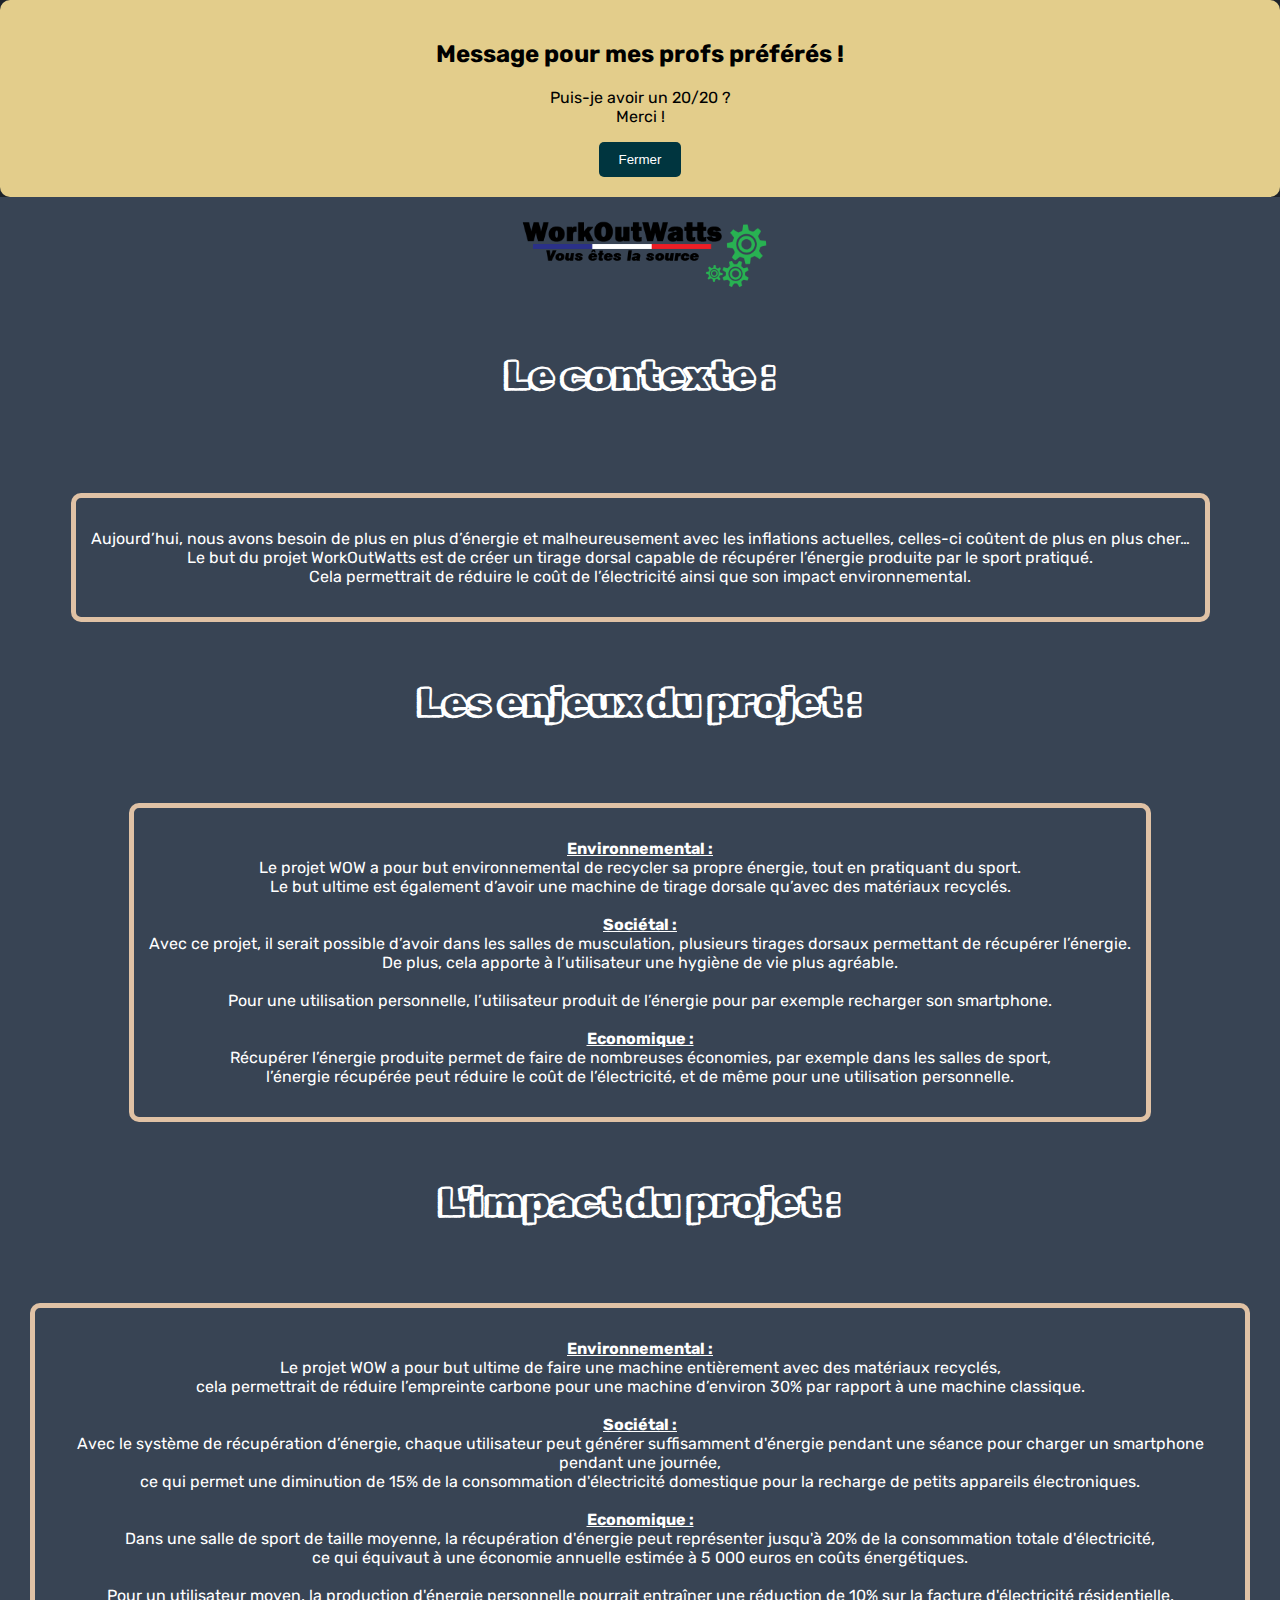
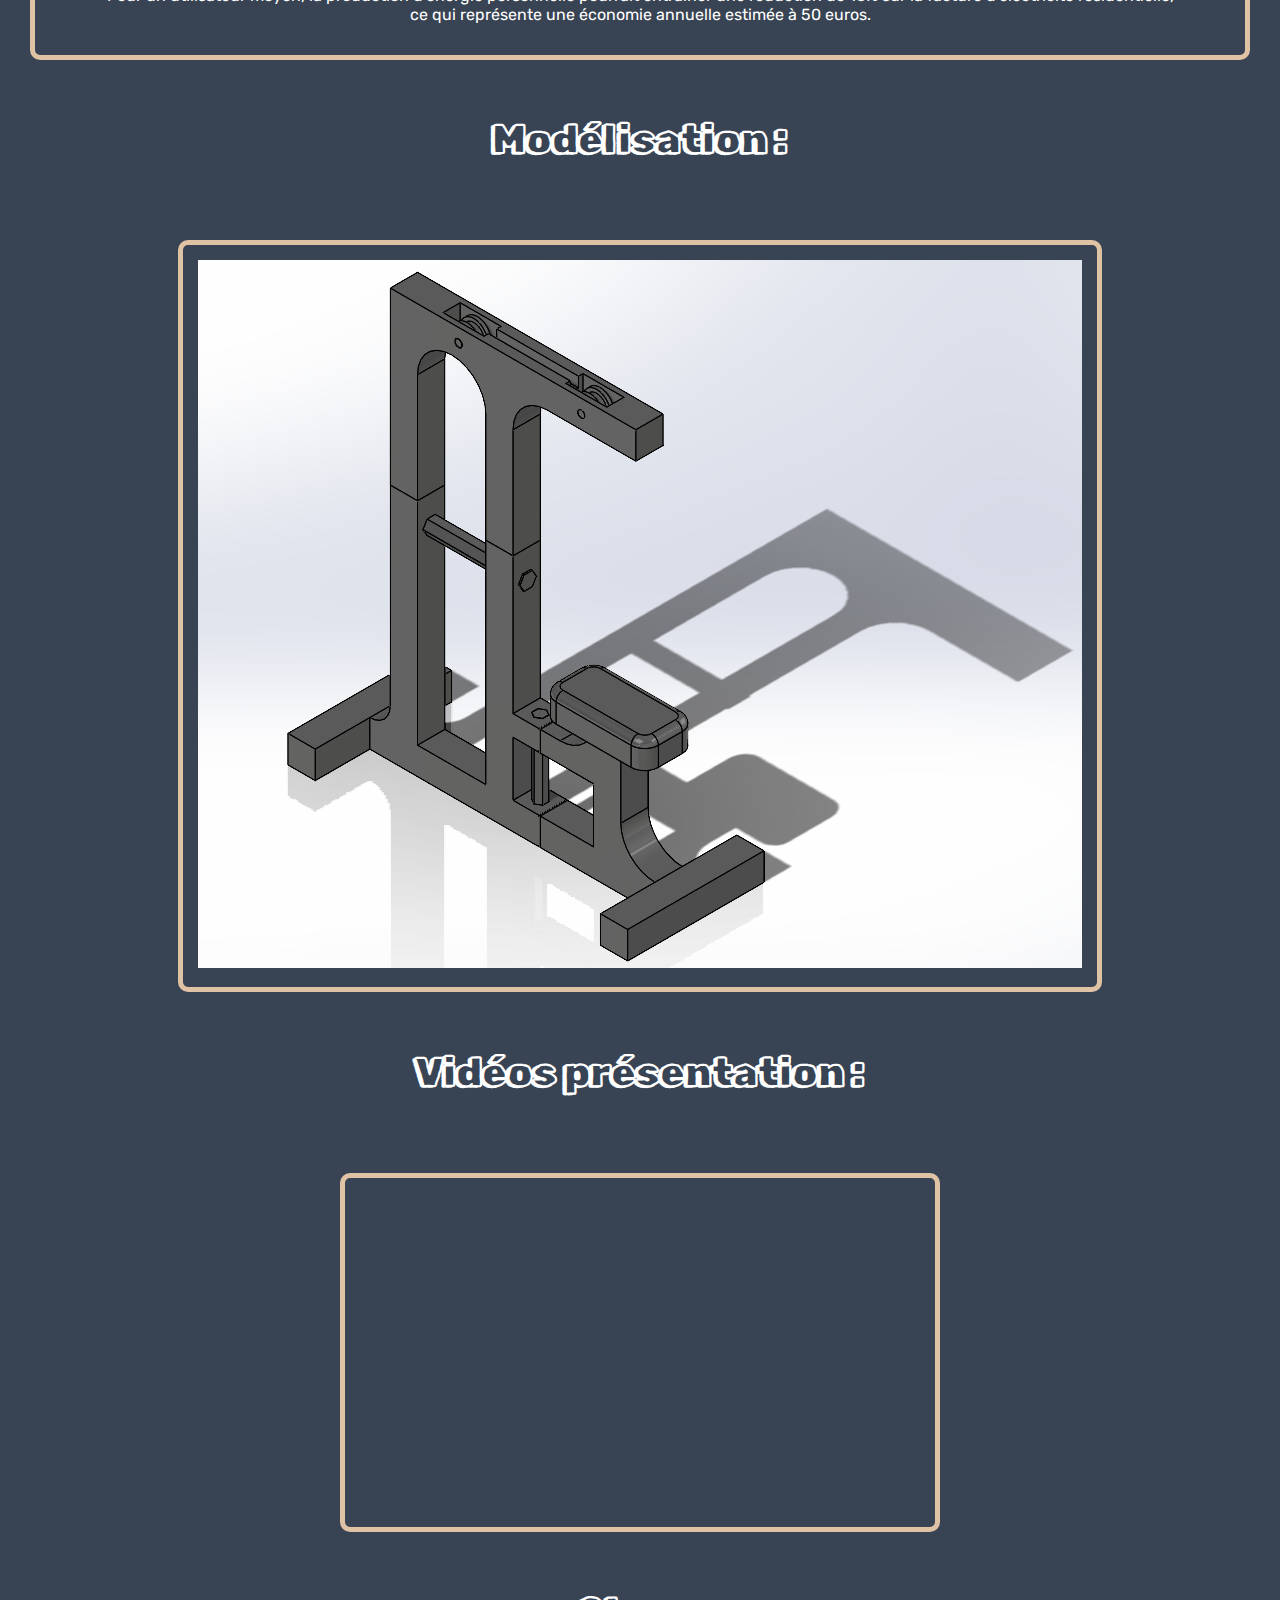
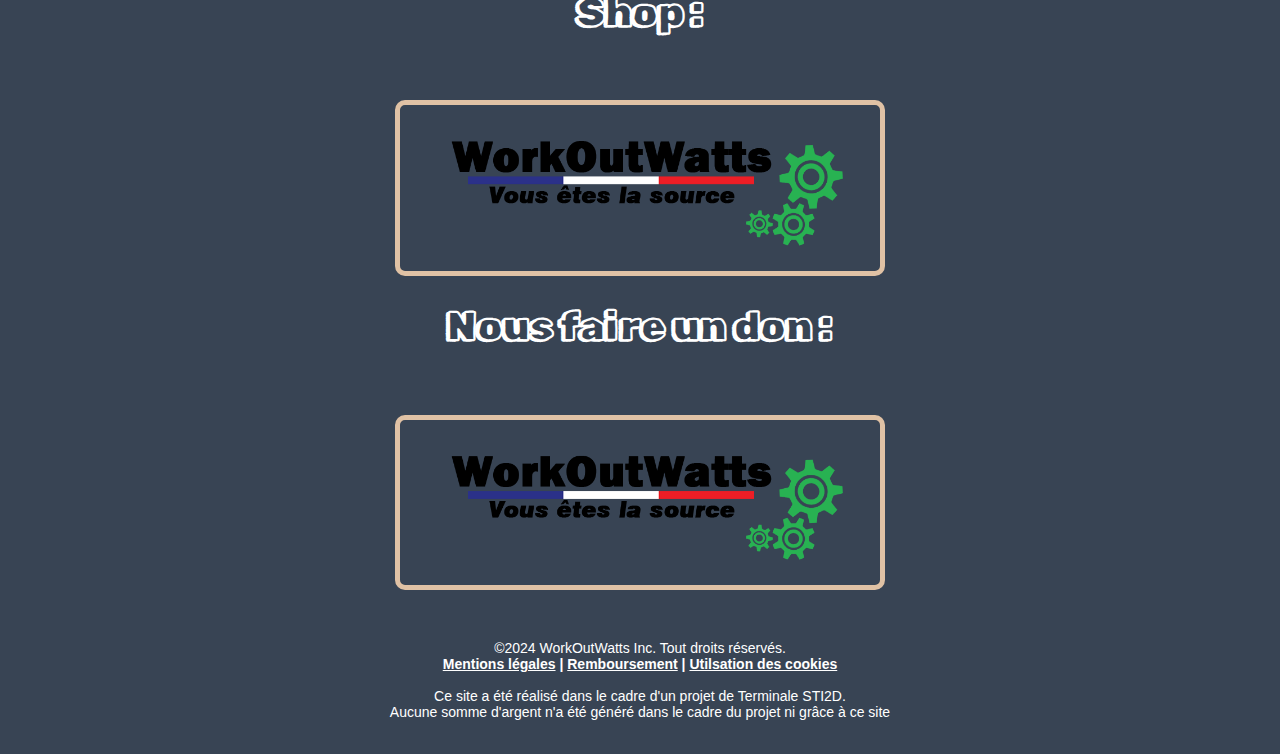
<file: index.html>
<!DOCTYPE html>

<html lang="fr">

<html>

<head>

<title>WorkOutWatts</title>
  <meta charset="utf-8" />
  <link rel="stylesheet" href="stylewow.css" type="text/css" />
  <link rel="icon" type="image/png" href="icone.png"/>
  <link rel="preconnect" href="https://fonts.googleapis.com">
  <link rel="preconnect" href="https://fonts.gstatic.com" crossorigin>
  <link href="https://fonts.googleapis.com/css2?family=Rubik+Doodle+Shadow&display=swap" rel="stylesheet">
  <link rel="preconnect" href="https://fonts.googleapis.com">
  <link rel="preconnect" href="https://fonts.gstatic.com" crossorigin>
  <link href="https://fonts.googleapis.com/css2?family=Rubik&display=swap" rel="stylesheet">
  <link rel="stylesheet" href="https://cdnjs.cloudflare.com/ajax/libs/font-awesome/4.7.0/css/font-awesome.min.css">



  
 </head>
 
 <body>


<div class="popup" id="popup">
    <div class="popup-content">
        <h2>Message pour mes profs préférés !</h2>
        <p>Puis-je avoir un 20/20 ? <br>
        Merci ! </p>
        <button onclick="closePopup()">Fermer</button>
    </div>
</div>

<script src="script.js"></script>
 
 <div class="page-title">
  <a href="index.html" class="image-container"> 
  <img src="WOWlogo.png" alt="WOWlogo" width="auto" height="auto">
</div>
</a>

<br>

<div class="text1">
<h1> Le contexte :</h1> 
</div>

<br>

<div class="description">
  <p> Aujourd’hui, nous avons besoin de plus en plus d’énergie et malheureusement avec les inflations actuelles, celles-ci coûtent de plus en plus cher… <br> 
    Le but du projet WorkOutWatts est de créer un tirage dorsal capable de récupérer l’énergie produite par le sport pratiqué. <br>
    Cela permettrait de réduire le coût de l’électricité ainsi que son impact environnemental. </p>
</div>

<div class="text1">
<h1> Les enjeux du projet :</h1> 
</div>

<div class="description">
  <p> <strong> <u> Environnemental : </u> </strong> <br>
Le projet WOW a pour but environnemental de recycler sa propre énergie, tout en pratiquant du sport. <br> 
Le but ultime est également d’avoir une machine de tirage dorsale qu’avec des matériaux recyclés. <br> <br> 

<strong> <u> Sociétal : </u> </strong> <br>
Avec ce projet, il serait possible d’avoir dans les salles de musculation, plusieurs tirages dorsaux permettant de récupérer l’énergie. <br> 
De plus, cela apporte à l’utilisateur une hygiène de vie plus agréable. <br> <br> 
Pour une utilisation personnelle, l’utilisateur produit de l’énergie pour par exemple recharger son smartphone. <br> <br>

<strong> <u> Economique : </u> </strong> <br>
Récupérer l’énergie produite permet de faire de nombreuses économies, par exemple dans les salles de sport, <br>
l’énergie récupérée peut réduire le coût de l’électricité, et de même pour une utilisation personnelle. <br>
 </p>
</div>

<div class="text1">
<h1> L'impact du projet :</h1> 
</div>

<div class="description">
  <p> <p> <strong> <u> Environnemental : </u> </strong> <br>
Le projet WOW a pour but ultime de faire une machine entièrement avec des matériaux recyclés, <br>
cela permettrait de réduire l’empreinte carbone pour une machine d’environ 30% par rapport à une machine classique. <br> <br>

<strong> <u> Sociétal : </u> </strong> <br> 
Avec le système de récupération d’énergie, chaque utilisateur peut générer suffisamment d'énergie pendant une séance pour charger un smartphone pendant une journée, <br>
ce qui permet une diminution de 15% de la consommation d'électricité domestique pour la recharge de petits appareils électroniques. <br> <br> 

<strong> <u> Economique : </u> </strong> <br>
Dans une salle de sport de taille moyenne, la récupération d'énergie peut représenter jusqu'à 20% de la consommation totale d'électricité, <br>
ce qui équivaut à une économie annuelle estimée à 5 000 euros en coûts énergétiques. <br> <br>
Pour un utilisateur moyen, la production d'énergie personnelle pourrait entraîner une réduction de 10% sur la facture d'électricité résidentielle, <br>
ce qui représente une économie annuelle estimée à 50 euros.
</p>
</div>


<div class="text1">
<h1> Modélisation :</h1> 
</div>

<div class="box">
  <img src="3D.png" alt="3d" >
</div>

<div class="text1">
<h1> Vidéos présentation :</h1> 
</div>

<div class="description">
 <iframe width="560" height="315" src="https://www.youtube.com/embed/rwAanAkiAfE?si=qFkPg7WHDEy5JOw5" title="YouTube video player" frameborder="0" allow="accelerometer; autoplay; clipboard-write; encrypted-media; gyroscope; picture-in-picture; web-share" referrerpolicy="strict-origin-when-cross-origin" allowfullscreen></iframe>
</div>


<div class="text1">
<h1> Shop :</h1> 
</div>

<br> 

<div class="imgbuy">
<a href="error404.html" class="image-container">
  <img src="WOWlogo.png" alt="shopnow">
</div>
</a>

<div class="text1">
<h1> Nous faire un don :</h1> 
</div>

<br> 

<div class="imgbuy">
<a href="error404.html" class="image-container">
  <img src="WOWlogo.png" alt="donation">
</div>
</a>


<br> <br> 

<div class="bottomtext">
<p> ©2024 WorkOutWatts Inc. Tout droits réservés. <br>
  <strong> <a href="error404.html" style="color:white" >Mentions légales</a> |</strong> 
  <strong> <a href="error404.html" style="color:white" >Remboursement</a> |</strong> 
  <strong> <a href="error404.html" style="color:white" >Utilsation des cookies</a></strong> <br> <br>
  Ce site a été réalisé dans le cadre d'un projet de Terminale STI2D. <br>
  Aucune somme d'argent n'a été généré dans le cadre du projet ni grâce à ce site <br>
</p>
</div>

</body>
</html>
</file>
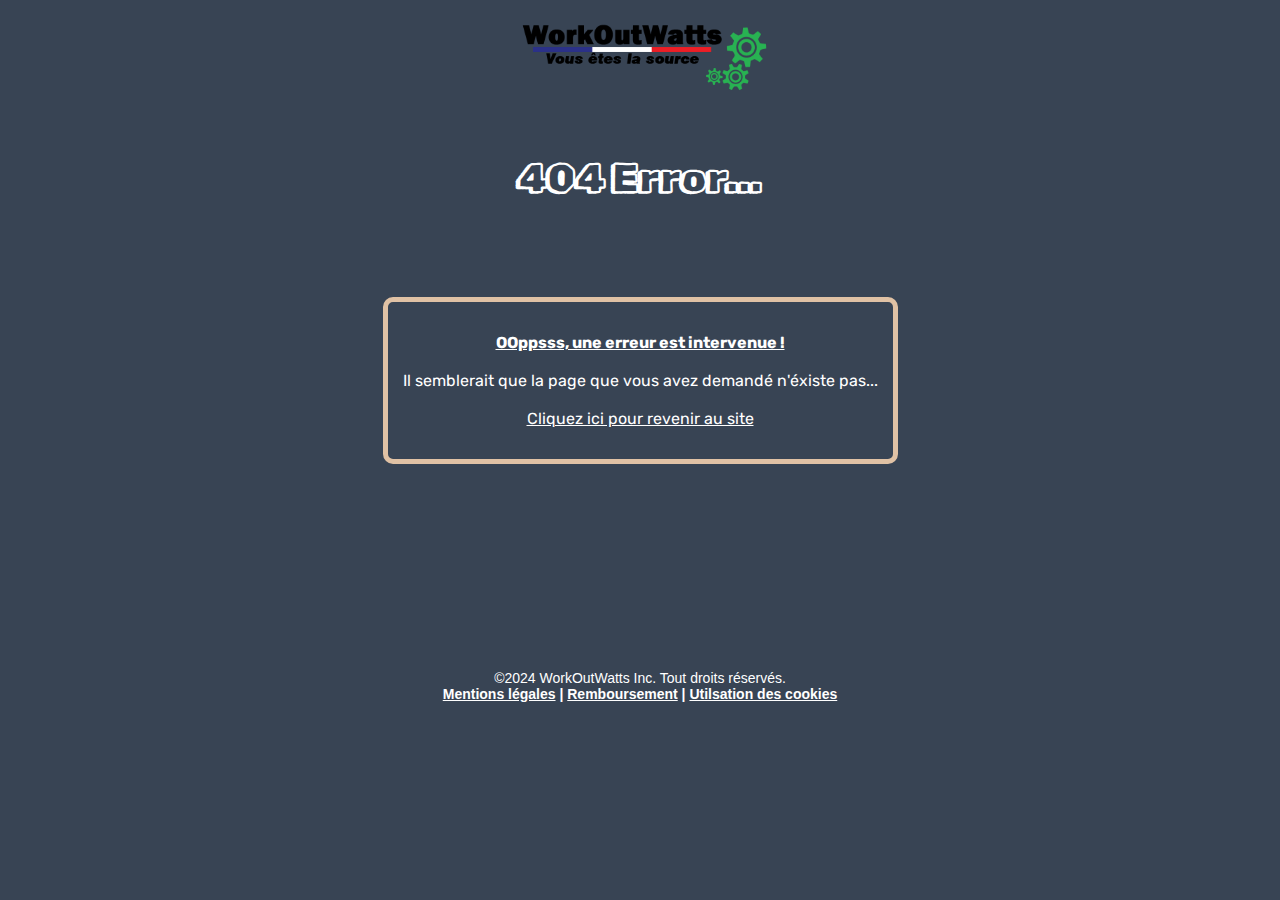
<file: error404.html>
<!DOCTYPE html>

<html lang="fr">

<html>

<head>

<title>WorkOutWatts</title>
  <meta charset="utf-8" />
  <link rel="stylesheet" href="stylewow.css" type="text/css" />
  <link rel="icon" type="image/png" href="icone.png"/>
  <link rel="preconnect" href="https://fonts.googleapis.com">
  <link rel="preconnect" href="https://fonts.gstatic.com" crossorigin>
  <link href="https://fonts.googleapis.com/css2?family=Rubik+Doodle+Shadow&display=swap" rel="stylesheet">
  <link rel="preconnect" href="https://fonts.googleapis.com">
  <link rel="preconnect" href="https://fonts.gstatic.com" crossorigin>
  <link href="https://fonts.googleapis.com/css2?family=Rubik&display=swap" rel="stylesheet">
  <link rel="stylesheet" href="https://cdnjs.cloudflare.com/ajax/libs/font-awesome/4.7.0/css/font-awesome.min.css">



  
 </head>

 <body>


<div class="page-title">
  <a href="index.html" class="image-container"> 
  <img src="WOWlogo.png" alt="WOWlogo" width="auto" height="auto">
</div>
</a>

<br>

  <div class="text1">
<h1> 404 Error... </h1> 
</div>

<br>
 
 <div class="description">
  <p> <strong> <u> OOppsss, une erreur est intervenue ! </u> </strong> <br> <br>
    Il semblerait que la page que vous avez demandé n'éxiste pas... <br> <br>
    <a href="index.html" style="color:white" >Cliquez ici pour revenir au site </a> </p>
</div>


<br> <br> <br> <br> <br> <br> <br> <br> <br>

<div class="bottomtext">
<p> ©2024 WorkOutWatts Inc. Tout droits réservés. <br>
  <strong> <a href="error404.html" style="color:white" >Mentions légales</a> |</strong> 
  <strong> <a href="error404.html" style="color:white" >Remboursement</a> |</strong> 
  <strong> <a href="error404.html" style="color:white" >Utilsation des cookies</a></strong> 
</p>
</div>

</body>
</html>
</file>
<file: stylewow.css>
.popup {
    position: relative;
    top: 0;
    left: 0;
    width: 100%;
    height: 100%;
    background-color: rgba(0, 0, 0, 0.5);
    display: none;
    justify-content: center;
    align-items: center;
}

.popup-content {
    background-color: #E3CD8B;
    padding: 20px;
    border-radius: 10px;
    text-align: center;
    font-family: Rubik, sans-serif;
}

button {
    padding: 10px 20px;
    background-color: #00353F;
    color: #fff;
    border: none;
    border-radius: 5px;
    cursor: pointer;
}

body, div {
	margin: 0;
	padding: 0;
}

body {
	display: flex;
	background-color: #384454;
	flex-direction: column;
	align-items: center;
      height: auto;
      margin: 0;
	}


.page-title {
      position: relative;
      width: 100%;
      height: 110px; 
      display: flex;
      justify-content: center;
      align-items: center;
    }
	
.page-title img {
    max-width: 280px; 
    height: auto; 
}

.text1 {
	font-family : "Rubik Doodle Shadow", sans-serif;
	font-size : 20px; 
	color : white;
	text-align : center;
	margin-bottom: 20px;
}

.imgbuy {
      position: relative;
      width: auto;
      height: auto;
      overflow: hidden;
	  border-radius : 15px;
	  transition : transform 0.4s ease-in-out;
	  border-radius: 10px; 
    border: 5px solid #E0C2A5; 
    padding: 15px; 
    display: inline-block; 
    }
	
.imgbuy:hover {
    transform: scale(1.1);
}

.imgbuy img {
    max-width: 450px; 
    height: auto; 
}

.description {
	font-family: Rubik, sans-serif;
	font-size: 10;
	color: white;
	text-align : center;
	border-radius: 10px; 
    border: 5px solid #E0C2A5; 
    padding: 15px; 
    display: inline-block;
    margin: 30px;
    
}

.bottomtext {
	font-family : "Georgian", sans-serif;
	font-size : 14px; 
	color : white;
	text-align : center;
	margin-bottom: 20px;
}

.box {
	text-align : center;
	border-radius: 10px; 
    border: 5px solid #E0C2A5; 
    padding: 15px; 
    display: inline-block;
    margin: 30px;
    transition:opacity 0.6s ease-in-out;
    }

    .contenair:hover > :not(:hover) {
    	opacity: 0.4;
}
</file>
